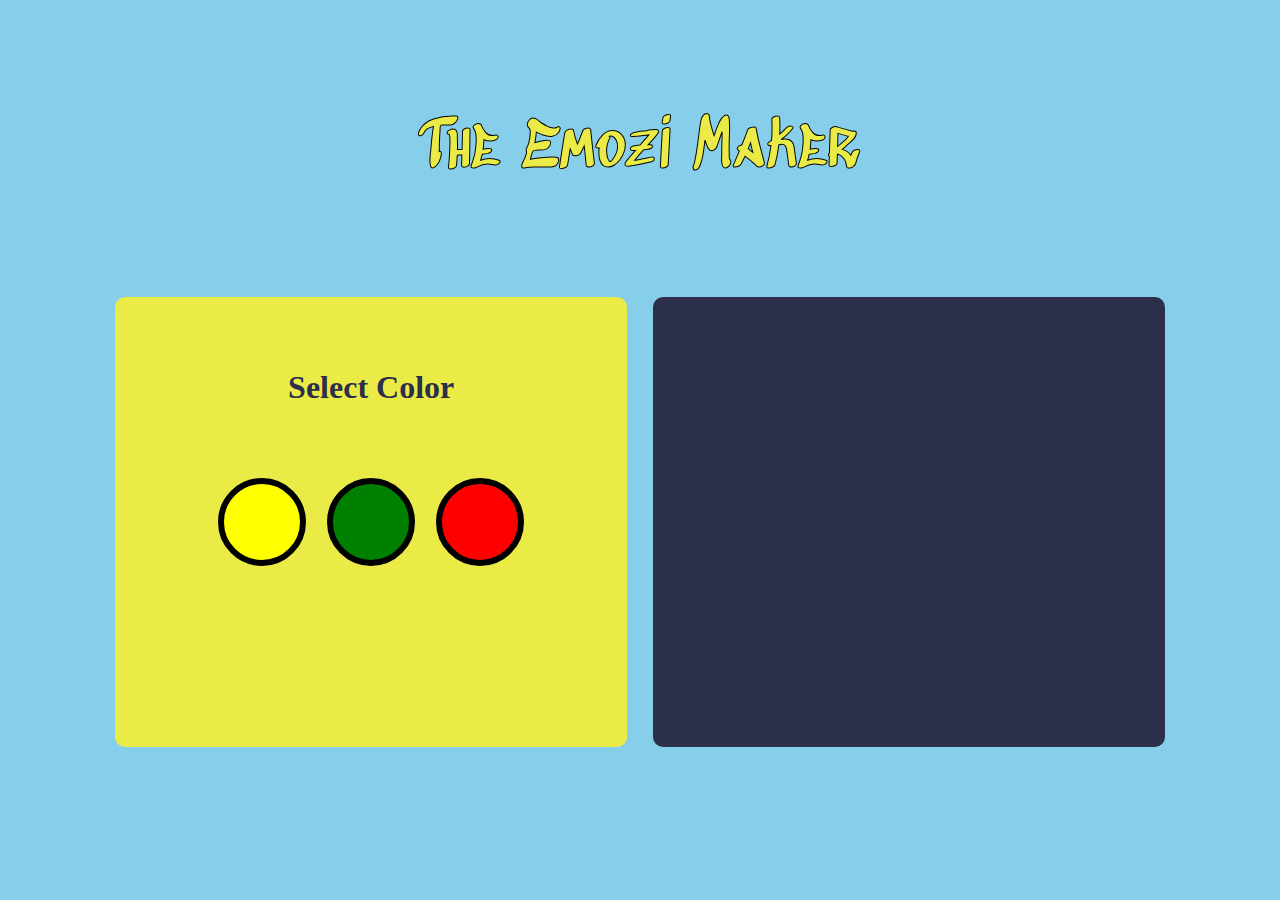
<file: Emozi_Maker/index.html>
<!DOCTYPE html>
<html lang="en">
<head>
    <meta charset="UTF-8">
    <meta http-equiv="X-UA-Compatible" content="IE=edge">
    <meta name="viewport" content="width=device-width, initial-scale=1.0">
    <title>Emozi_Maker</title>
    <link rel="stylesheet" href="./style.css">
    <link rel="preconnect" href="https://fonts.gstatic.com">
    <link href="https://fonts.googleapis.com/css2?family=Sedgwick+Ave+Display&display=swap" rel="stylesheet">
    <link rel="stylesheet" href="https://cdnjs.cloudflare.com/ajax/libs/font-awesome/5.15.3/css/all.min.css">
    <script src="https://code.jquery.com/jquery-3.6.0.min.js" integrity="sha256-/xUj+3OJU5yExlq6GSYGSHk7tPXikynS7ogEvDej/m4=" crossorigin="anonymous"></script>
</head>
<body>
    <div id="title">
        The Emozi Maker
    </div>
    <div id="items">
        <div id="item1" class="item">

            <div class="left-side"><i style="display: none;" class="fas fa-chevron-left"></i></div>
            <div class="main-contents">
                <div class="select-title">
                    Select Color
                </div>
                <div id="colours">
                    <div class="colour" id="colour1"></div>
                    <div class="colour" id="colour2"></div>
                    <div class="colour" id="colour3"></div>
                </div>
            </div>
            <div class="main-contents" style="display: none">
                <div class="select-title">
                    Select Color
                </div>
                <div class="boxes">
                    <div class="box eyes">
                        <pre>' '</pre>
                    </div>
                    <div class="box eyes">
                        <pre>👀</pre>
                    </div>
                    <div class="box eyes">
                        <pre>` `</pre>
                    </div>
                    <div class="box eyes">
                        <pre>👓</pre>
                    </div>
                    <div class="box eyes">
                        <pre> > < </pre>
                    </div>
                    <div class="box eyes">
                        <pre>- ~</pre>
                    </div>
                </div>
                <div class="boxes">
                    <div class="box mouth">
                        <pre>(</pre>
                    </div>
                    <div class="box mouth">
                        <pre>)</pre>
                    </div>
                    <div class="box mouth">
                        <pre>P</pre>
                    </div>
                    <div class="box mouth">
                        <pre>D</pre>
                    </div>
                    <div class="box mouth">
                        <pre>0</pre>
                    </div>
                </div>
            </div>
            <div class="right-side"><i class="fas fa-chevron-right"></i></div>

        </div>
        <div id="item2" class="item">
            <div id="circle">
                <div id="eyes2"></div>
                <div id="mouth2"></div>
            </div>
        </div>
    </div>
    <script src="./script.js"></script>
</body>
</html>
</file>
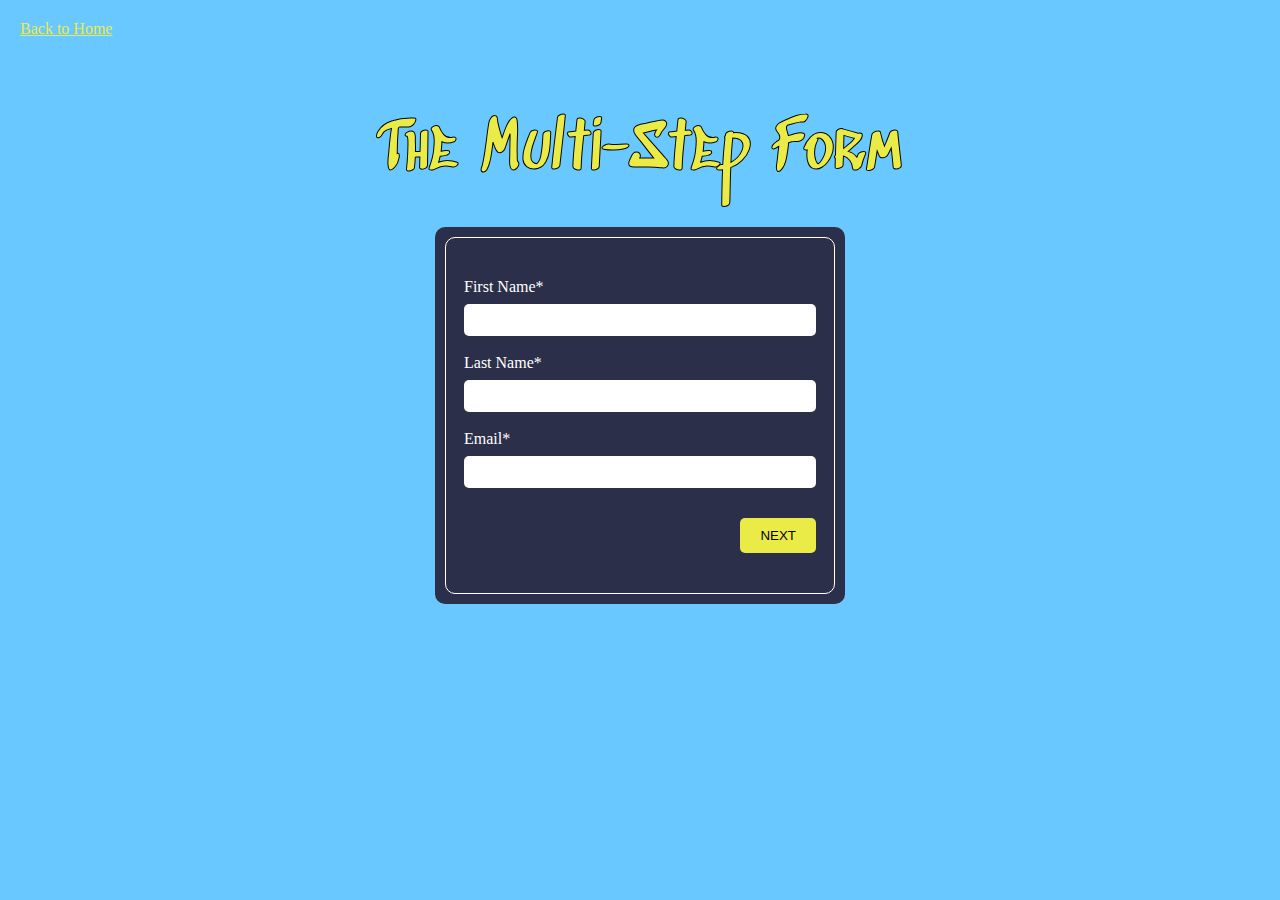
<file: Multi_Step_Form/index.html>
<!DOCTYPE html>
<html lang="en">
<head>
    <meta charset="UTF-8">
    <meta http-equiv="X-UA-Compatible" content="IE=edge">
    <meta name="viewport" content="width=device-width, initial-scale=1.0">
    <title>Quiz App</title>
    <link rel="stylesheet" href="./style.css">
    <link rel="preconnect" href="https://fonts.gstatic.com">
    <link href="https://fonts.googleapis.com/css2?family=Sedgwick+Ave+Display&display=swap" rel="stylesheet">
    <link rel="stylesheet" href="https://cdnjs.cloudflare.com/ajax/libs/font-awesome/5.15.3/css/all.min.css">
</head>
<body>
    <div id="homepage">
        <a href="#">Back to Home</a>
    </div>
    <div id="title">
        The Multi-Step Form
    </div>
    <div class="pages">
        <div class="form">
            <label>
                <div class="form-title">First Name* </div>
                <input type="text">
            </label> <br>
            <label>
                <div class="form-title">Last Name* </div>
                <input type="text">
            </label> <br>
            <label>
                <div class="form-title">Email* </div>
                <input type="email">
            </label>
            <div id="one-submit-button">
                <button onclick="showForm2()">NEXT</button>
            </div>
        </div>
    </div>
    <div class="pages" style="display: none;">
        <div class="form">
            <label>
                <div class="form-title">Contact * </div>
                <input type="text">
            </label> <br>
            <label>
                <div class="form-title">City </div>
                <input type="text">
            </label> <br>
            <label>
                <div class="form-title">Country * </div>
                <input type="email">
            </label>
            <div class="submit-button">
                <button onclick="showForm1()">PREVIOUS</button>
                <button onclick="showForm3()">NEXT</button>
            </div>
        </div>
    </div>
    <div class="pages" style="display: none;">
        <div class="form">
            <label>
                <div class="form-title">Enrolled Program * </div>
                <select>
                    <option value="#">--Select Program--</option>
                    <option value="C++">C++</option>
                    <option value="Python">Python</option>
                    <option value="Java">Java</option>
                </select>
            </label> <br> <br>
            <label>
                <div class="form-title">Message * </div>
                <textarea cols="48" rows="7"></textarea>
            </label>
            <div class="submit-button">
                <button onclick="showForm2()">PREVIOUS</button>
                <button onclick="submitForm()" class="submit">SUBMIT</button>
            </div>
        </div>
    </div>
    <script src="./script.js"></script>
</body>
</html>
</file>
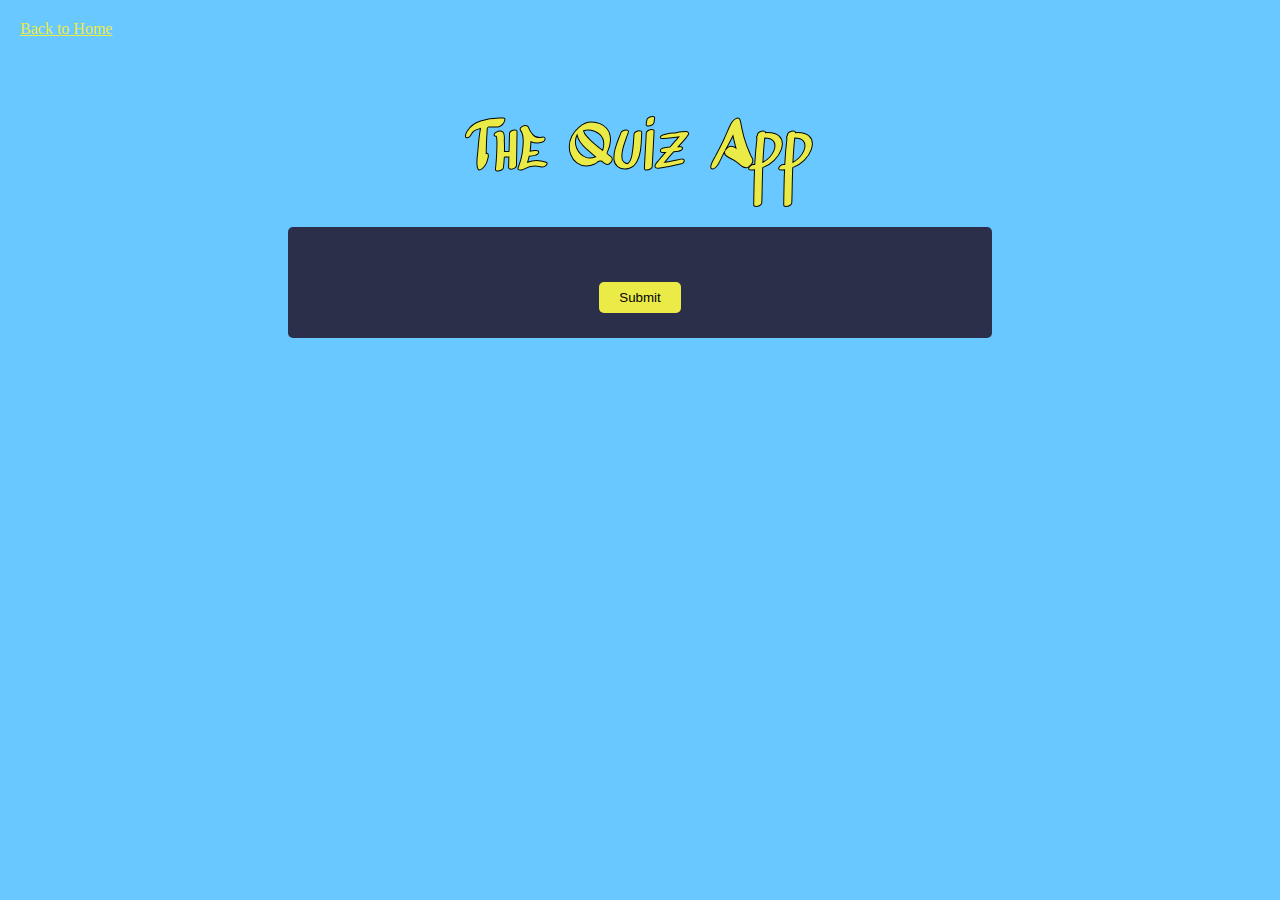
<file: Quiz_App/index.html>
<!DOCTYPE html>
<html lang="en">
<head>
    <meta charset="UTF-8">
    <meta http-equiv="X-UA-Compatible" content="IE=edge">
    <meta name="viewport" content="width=device-width, initial-scale=1.0">
    <title>Quiz App</title>
    <link rel="stylesheet" href="./style.css">
    <link rel="preconnect" href="https://fonts.gstatic.com">
    <link href="https://fonts.googleapis.com/css2?family=Sedgwick+Ave+Display&display=swap" rel="stylesheet">
    <link rel="stylesheet" href="https://cdnjs.cloudflare.com/ajax/libs/font-awesome/5.15.3/css/all.min.css">    
    <script src="https://code.jquery.com/jquery-3.6.0.min.js" integrity="sha256-/xUj+3OJU5yExlq6GSYGSHk7tPXikynS7ogEvDej/m4=" crossorigin="anonymous"></script>
</head>
<body>
    <div id="homepage">
        <a href="#">Back to Home</a>
    </div>
    <div id="title">
        The Quiz App
    </div>
    <div id="quizzes">
        <div id="quizz"></div>
        <div id="submit-button">
            <button type="submit">Submit</button>
        </div>
    </div>
    <script src="./script.js"></script>
</body>
</html>
</file>
<file: Emozi_Maker/style.css>
/* ----------------------------------------------Global--------------------------------------------------- */

* {
    padding: 0;
    margin: 0;
    box-sizing: border-box;
}

body {
    width: 84%;
    margin: auto;
    background-color: skyblue;
}

/* ---------------------x------------------------Global--------------------------x------------------------ */

/* ----------------------------------------------Title--------------------------------------------------- */

#title {
    margin-top: 12vh;
    font-family: 'Sedgwick Ave Display', cursive;
    font-size: 65px;
    text-align: center;
    color: rgb(235, 235, 72);
	-webkit-text-stroke-width: 1px;
    -webkit-text-stroke-color: black;;
}

/* ---------------------x------------------------Title-------------------------------x------------------- */

/* ---------------------------------------------First Block----------------------------------------------- */

#items {
    display: flex;
    justify-content: space-around;
}

/* ---------------------------------------------First Block----------------------------------------------- */

.left-side, .right-side {
    display: flex;
    opacity: 0;
    flex-direction: column;
    justify-content: center;
}

.left-side:hover {
    opacity: 1;
}

.right-side:hover {
    opacity: 1;
}

#item1 {
    display: grid;
    grid-template-columns: 10% 80% 10%;
}

.item {
    width: 40vw;
    height: 50vh;
    margin-top: 12vh;
    text-align: center;
    font-weight: 800;
    font-size: 30px;
    border-radius: 10px;
}

.item:nth-of-type(odd) {
    color: rgb(43, 47, 73);
    background-color: rgb(235, 235, 72);
}

.item:nth-of-type(even) {
    color: rgb(235, 235, 72);
    background-color: rgb(43, 47, 73);
}

a {
    color: inherit;
    text-decoration: none;
}

.select-title {
    font-size: 32px;
    margin-top: 8vh;
}

#colours {
    width: 80%;
    margin: auto;
    margin-top: 8vh;
    display: flex;
    justify-content: space-around;
}

.colour {
    width: 88px;
    height: 88px;
    border-radius: 50%;
    border: 6px solid black;
}

#colour1 {
    background-color: yellow;
}
#colour2 {
    background-color: green;
}
#colour3 {
    background-color: red;
}

#item2 {
    display: flex;
    justify-content: center;
    align-items: center;
}

#circle {
    width: 250px;
    height: 250px;
    display: none;
    border-radius: 50%;
    border: 10px solid black;
    background-color: red;
}

.boxes {
    width: 80%;
    margin: auto;
    margin-top: 4vh;
    display: none;
    /* display: grid; */
    grid-template-columns: auto auto auto;
    justify-content: space-around;
    text-align: center;
}

#eyes2 {
    position: relative;
    top: 20%;
    color: black;
    transform: scale(5,1.5);
}

#mouth2 {
    position: relative;
    color: black;
    top: 55%;
    transform: rotate(90deg) scale(2,3);
}


.box {
    width: 80px;
    height: 80px;
    margin: 10px;
    border-radius: 10px;
    background-color: white;
}

.box > pre {
    margin-top: 4px;
}

.mouth > pre {
    margin-top: 40px;
    transform: rotate(90deg);
}
</file>
<file: Multi_Step_Form/style.css>
* {
    padding: 0;
    margin: 0;
    box-sizing: border-box;
}

body {
    margin: auto;
    background-color: rgb(104, 200, 255);
}

#title {
    font-family: 'Sedgwick Ave Display', cursive;
    margin-top: 8vh;
    margin-bottom: 4vh;
    font-size: 65px;
    text-align: center;
    color: rgb(235, 235, 72);
	-webkit-text-stroke-width: 1px;
    -webkit-text-stroke-color: black;;
}

#homepage > a {
    color: rgb(235, 235, 72);
}

#homepage {
    margin: 20px;
}

.pages {
    width: 32%;
    margin: auto;
    color: white;
    padding: 10px;
    border-radius: 10px;
    background-color: rgb(43, 47, 73);
}

.form {
    border: 0.1px solid white;
    border-radius: 10px;
    display: flex;
    padding: 40px 0;
    flex-direction: column;
    align-items: center;
}

.form .form-title {
    margin-bottom: 8px;
}

.form input, select {
    width: 22rem;
    height: 2rem;
    border: none;
    padding: 2px 5px;
    border-radius: 5px;
}

.quiz {
    padding-top: 15px;
    padding-bottom: 30px;
    line-height: 2.2rem;
}

#one-submit-button {
    width: 22rem;
    display: flex;
    justify-content: flex-end;
}

.submit-button {
    width: 22rem;
    display: flex;
    justify-content: space-between;
}

button {
    margin-top: 30px;
    padding: 10px 20px;
    border-radius: 5px;
    border: none;
    background-color: rgb(235, 235, 72);
}

button.submit {
    background-color: lightgreen;
}

textarea {
    width: 22rem;
    border: none;
    resize: none;
    padding: 5px 10px;
    border-radius: 5px;
}
</file>
<file: Quiz_App/style.css>
* {
    padding: 0;
    margin: 0;
    box-sizing: border-box;
}

body {
    margin: auto;
    background-color: rgb(104, 200, 255);
}

#title {
    font-family: 'Sedgwick Ave Display', cursive;
    margin-top: 8vh;
    margin-bottom: 4vh;
    font-size: 65px;
    text-align: center;
    color: rgb(235, 235, 72);
	-webkit-text-stroke-width: 1px;
    -webkit-text-stroke-color: black;;
}

#homepage > a {
    color: rgb(235, 235, 72);
}

#homepage {
    margin: 20px;
}

#quizzes {
    width: 55%;
    margin: auto;
    padding: 25px;
    border-radius: 5px;
    color: rgb(235, 235, 72);
    background-color: rgb(43, 47, 73);
}

.quiz {
    padding-top: 15px;
    padding-bottom: 30px;
    line-height: 2.2rem;
}

#submit-button {
    text-align: center;
}

button {
    margin-top: 30px;
    padding: 8px 20px;
    border-radius: 5px;
    border: none;
    background-color: rgb(235, 235, 72);
}
</file>
